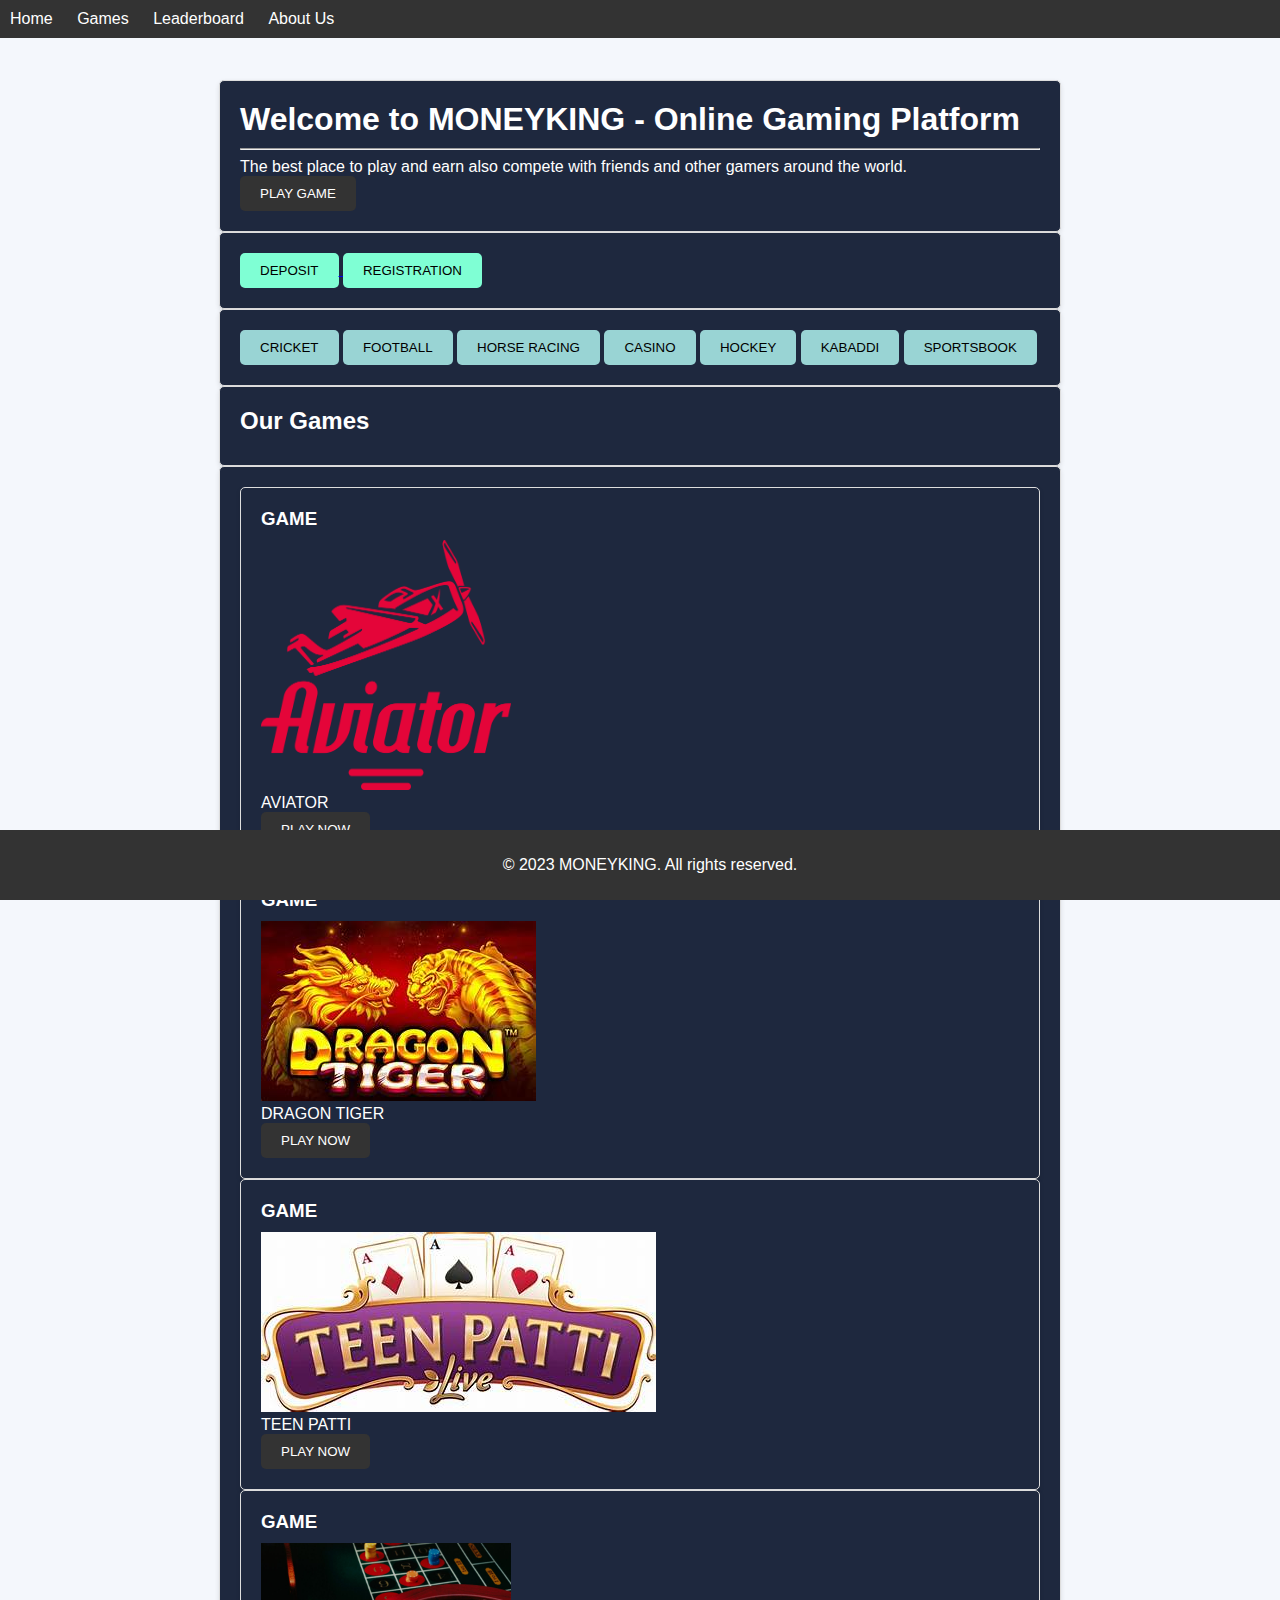
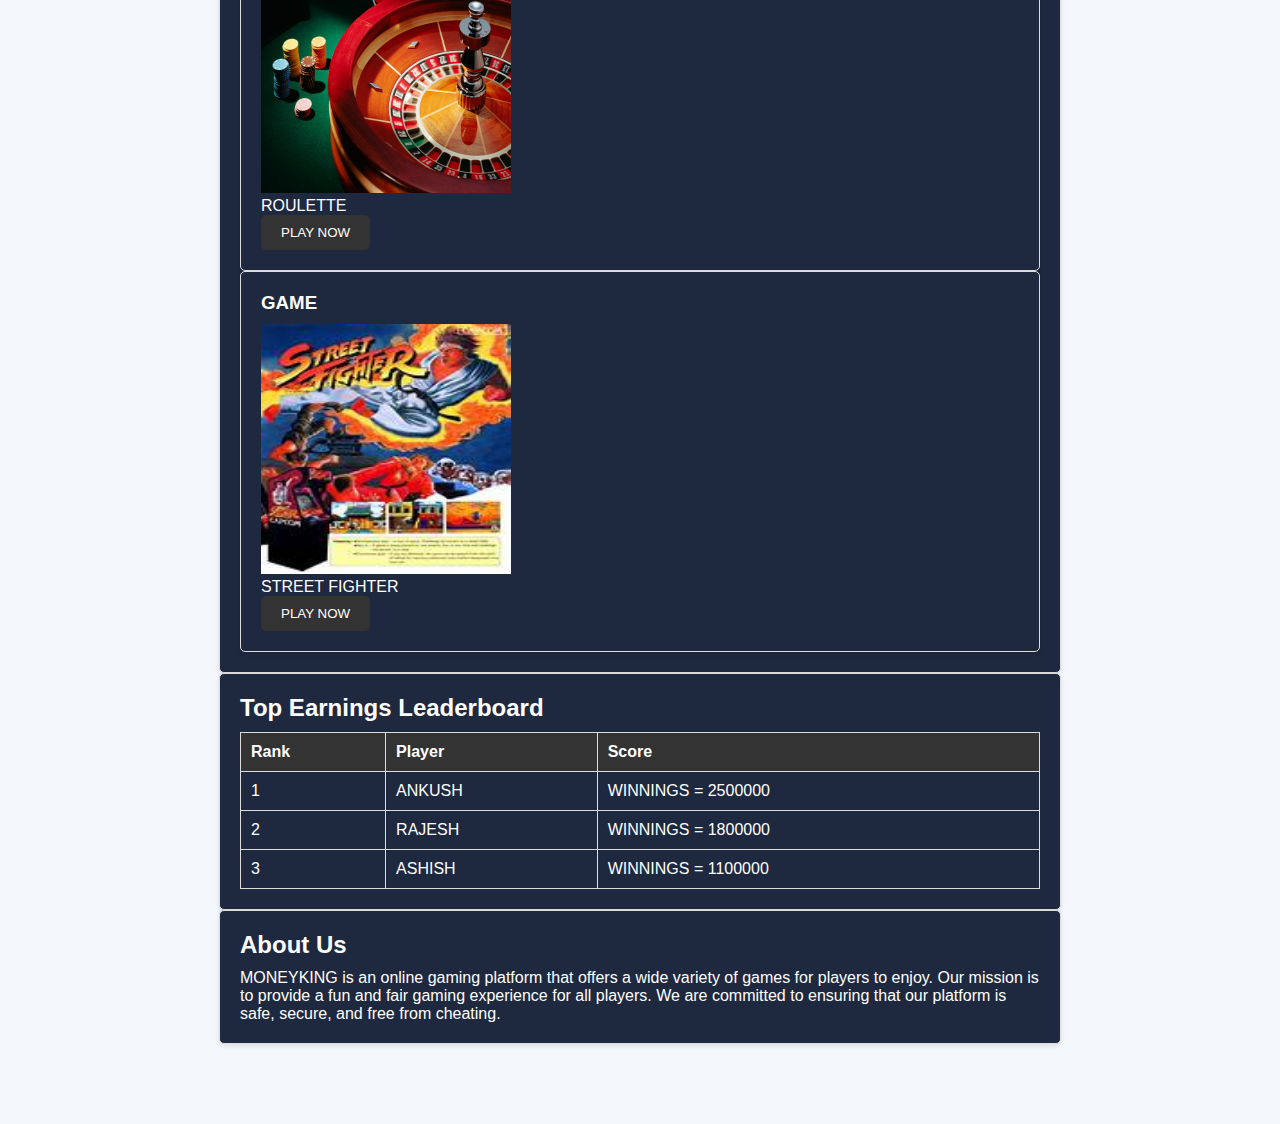
<file: index.html>
<!DOCTYPE html>
<html>
<head>
    <title>Fairplay - Online Gaming Platform</title>
    <meta charset="UTF-8">
    <meta name="viewport" content="width=device-width, initial-scale=1.0">
    <link rel="stylesheet" type="text/css" href="style.css">
    
</head>
<body>
    <header>
        <nav>
            <ul>
                <li><a href="#home">Home</a></li>
                <li><a href="#games">Games</a></li>
                <li><a href="#leaderboard">Leaderboard</a></li>
                <li><a href="#about">About Us</a></li>
            </ul>
        </nav>
    </header>
    <main>
       
        <section id="home">
            <h1>Welcome to MONEYKING - Online Gaming Platform</h1>
            <hr>
            <p>The best place to play and earn also compete with friends and other gamers around the world.</p>
            <button id="playGame">Play Game</button>
        </section>
        <section id="amount">
            <a href="deposit.html">
                <button id="DEP">DEPOSIT</button>
            </a>
           
           <a href="form.html">
            <button>REGISTRATION</button>
           </a>
           
        </section>
        <section id="more">
            <div id="moregames">
                <button id="cricket">cricket</button>
                <button id="Football">Football</button>
                <button id="Horse">Horse racing</button>
                <button id="Casino">Casino</button>
                <button id="hockey">Hockey</button>
               <button id="kabaddi">Kabaddi</button>
               <button id="Sportsbook">Sportsbook</button>
              
            </div>
            
        
        </section>
        <section id="games">
            <h2>Our Games</h2>
           
        </section>
      
<section id="gamebox">
   
    
        <section id="g1">
            <h3>GAME</h3>
            <img src="avia.png" class="img-fluid" alt="Responsive image">
            <p>AVIATOR</p>
            <button id="playit">Play Now</button>
        </section>
       
  
    <section id="g2">
        <h3>GAME</h3>
        <img src="dra.jpeg">
        <p>DRAGON TIGER</p>
        <button id="playit">Play Now</button>
    </section>
    <section id="g3">
        <h3>GAME</h3>
        <img src="teen.jpeg">
        <p>TEEN PATTI</p>
        <button id="playit">Play Now</button>
    </section>
   
    <section id="g4">
        <h3>GAME</h3>
        <img src="rou.jpg">
        <p>ROULETTE</p>
        <button id="playit">Play now</button>
    </section>
    
    <section id="g5">
        <h3>GAME</h3>
        <img src="th.jpeg">
        <p>STREET FIGHTER</p>
        <button id="playit">Play now</button>
    </section>


</section>


           
     
       
        <section id="leaderboard">
            <h2>Top Earnings Leaderboard</h2>
            <table>
                <thead>
                    <tr>
                        <th>Rank</th>
                        <th>Player</th>
                        <th>Score</th>
                    </tr>
                </thead>
                <tbody>
                    <tr>
                        <td>1</td>
                        <td>ANKUSH</td>
                        <td>WINNINGS = 2500000</td>
                    </tr>
                    <tr>
                        <td>2</td>
                        <td>RAJESH</td>
                        <td>WINNINGS = 1800000</td>
                    </tr>
                    <tr>
                        <td>3</td>
                        <td>ASHISH</td>
                        <td>WINNINGS = 1100000</td>
                    </tr>
                </tbody>
            </table>
        </section>
        <section id="about">
            <h2>About Us</h2>
            <p>MONEYKING is an online gaming platform that offers a wide variety of games for players to enjoy. Our mission is to provide a fun and fair gaming experience for all players. We are committed to ensuring that our platform is safe, secure, and free from cheating.</p>
        </section>
    </main>
    <footer>
        <p>&copy; 2023 MONEYKING. All rights reserved.</p>
    </footer>
    
</body>
<script src="first.js"></script>
</html>
</file>
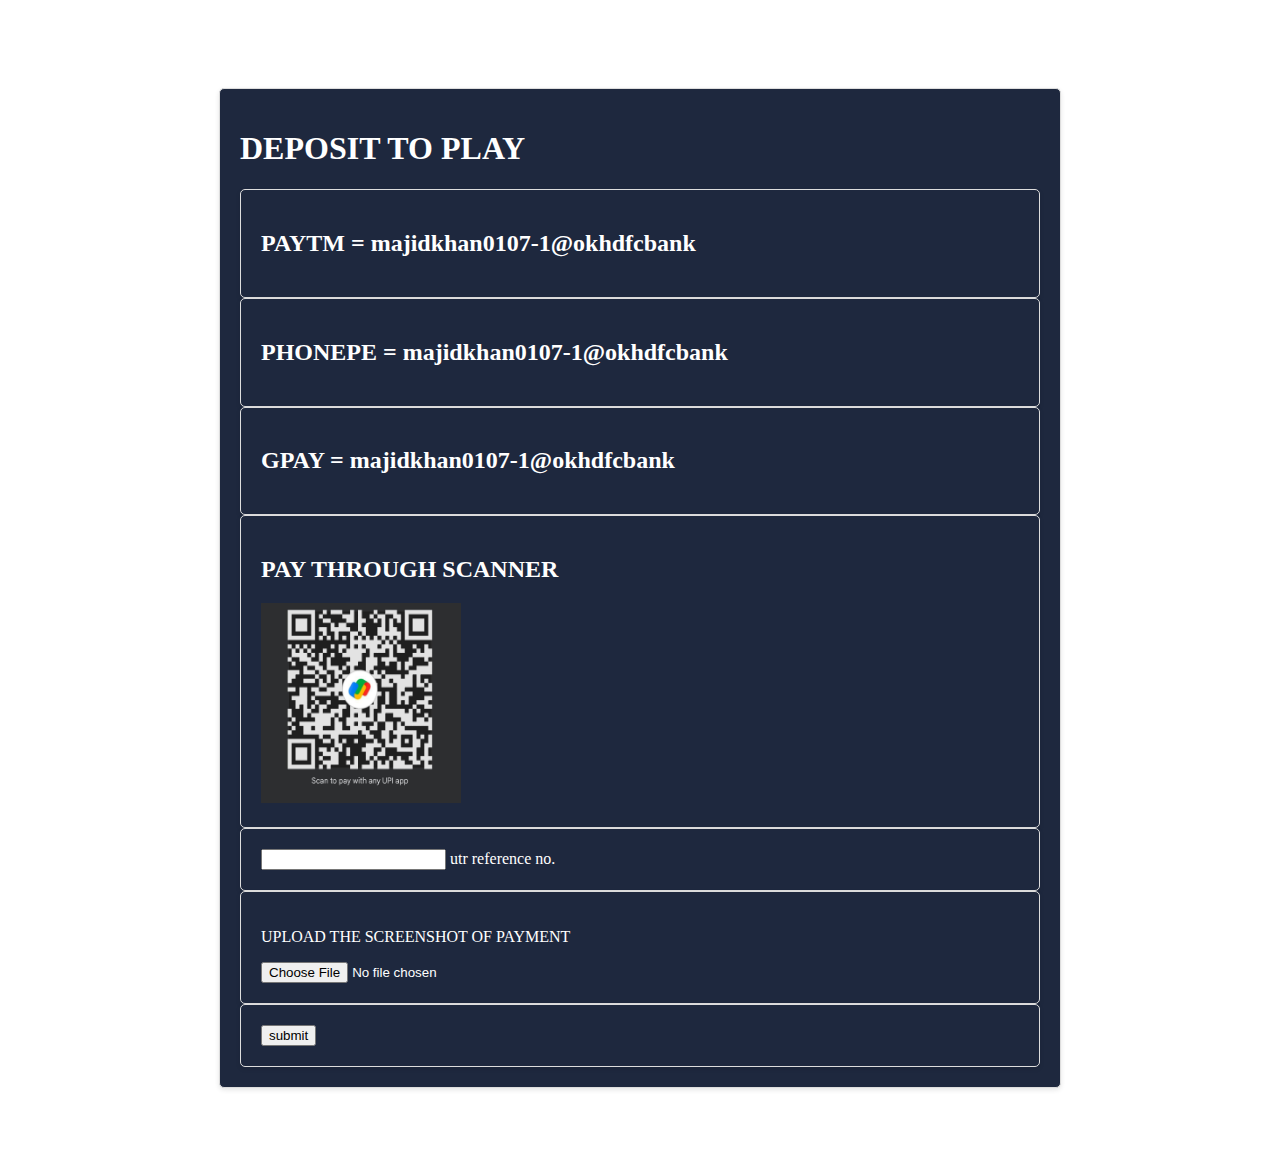
<file: deposit.html>
<!DOCTYPE html>
<html lang="en">
<head>
    <meta charset="UTF-8">
    <meta name="viewport" content="width=device-width, initial-scale=1.0">
    <title>Document</title>
    <link rel="stylesheet" href="dep.css">
</head>
<body>
    <main>

        <section id="DEPOSIT">
           <H1>
            DEPOSIT TO PLAY
           </H1> 
            <section id="paytm">
                <h2>
                    PAYTM = majidkhan0107-1@okhdfcbank
                </h2>
    
            </section>
            <section id="phonepe">
                <h2>
                    PHONEPE = majidkhan0107-1@okhdfcbank
               
            </section>
            <section id="GPAY">
                <h2>
                    GPAY =  majidkhan0107-1@okhdfcbank
                </h2>
               
            </section>
            <section id="scanner">
                <h2>PAY THROUGH SCANNER</h2>
                <img src="scann.jpg">
            </section>
            <section id="UTR">
                <input type="text"> utr reference no. 
            </section>
            <section id="ss">
                <p>
                    UPLOAD THE SCREENSHOT OF PAYMENT
                </p>
               <input class="file-upload-input"type="file"onchange =  "readURL(this)" accept=".jpg,.png,.jpeg">
            </section>
            <section id="submit">
                <button type="submit">submit</button>
            </section>

        </section>
        

    </main>
   
</body>
</html>
</file>
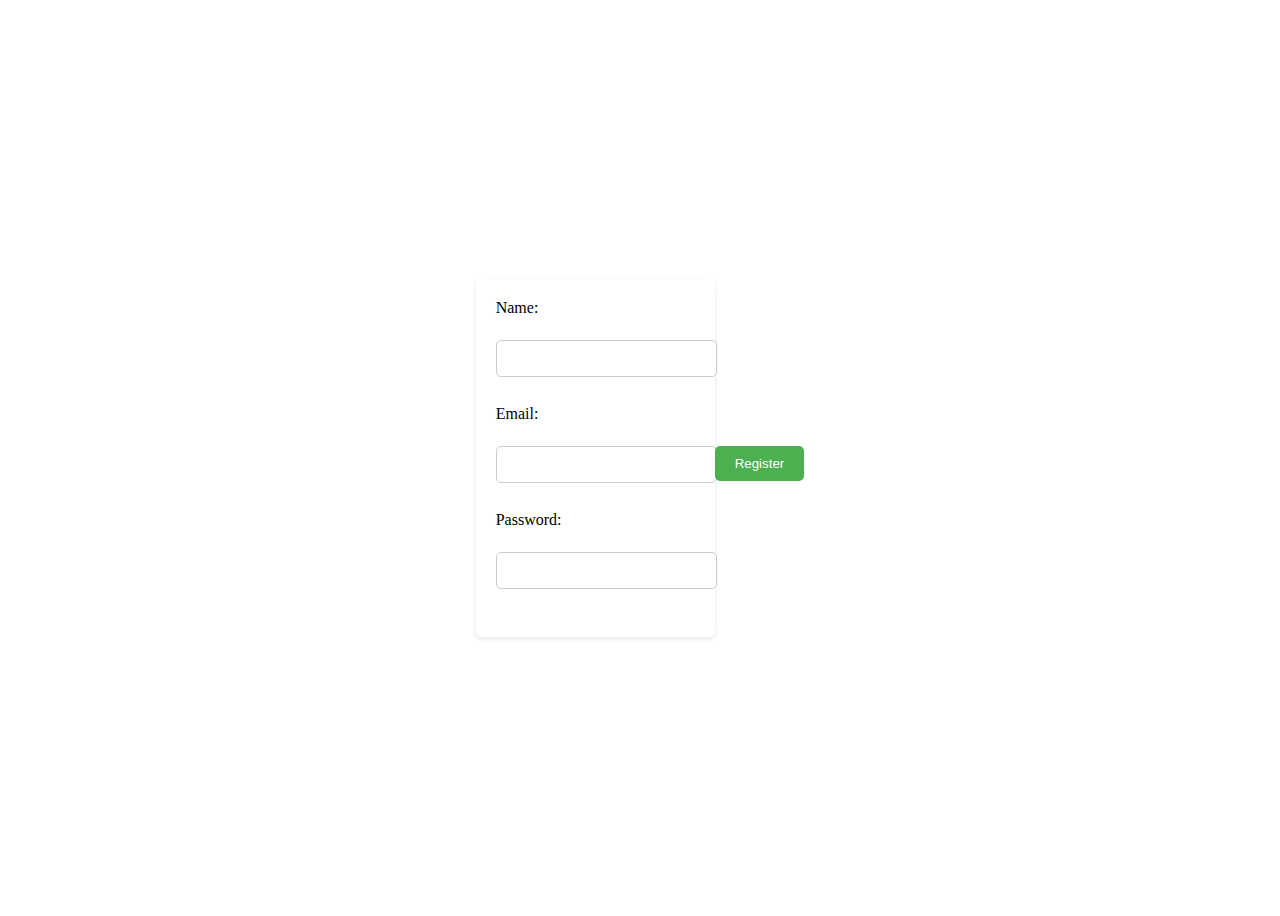
<file: form.html>
<!DOCTYPE html>
<html lang="en">
<head>
    <meta charset="UTF-8">
    <meta name="viewport" content="width=device-width, initial-scale=1.0">
    <title>Document</title>
    <link rel="stylesheet" href="forms.css">
</head>
<body>
    <div class="form-container">
        <form class="registration-form">
          <label for="name">Name:</label><br>
          <input type="text" id="name" name="name" required><br>
          <label for="email">Email:</label><br>
          <input type="email" id="email" name="email" required><br>
          <label for="password">Password:</label><br>
          <input type="password" id="password" name="password" required><br>
         
        </form>
        <a href="index.html">
            <button type="submit">Register</button>

          </a>
      </div>
    
</body>
</html>
</file>
<file: style.css>
body {
    font-family: Arial, sans-serif;
    margin: 0;
    padding: 0;
    background-color: #f4f7fc;
}

header {
    background-color: #333;
    color: #fff;
    padding: 10px;
    position: fixed;
    top: 0;
    width: 100%;
    z-index: 100;
}

header nav ul {
    list-style-type: none;
    margin: 0;
    padding: 0;
}

header nav ul li {
    display: inline-block;
    margin-right: 20px;
}

header nav a {
    color: #fff;
    text-decoration: none;
}

main {
    padding: 80px 0;
}

main section {
    color: white;
    margin: 0 auto;
    max-width: 800px;
    padding: 20px;
    background-color: #1e283e;
    border: 1px solid #ddd;
    border-radius: 5px;
    box-shadow: 0 2px 5px rgba(0, 0, 0, 0.1);
}

main section h1, main section h2, main section h3 {
    margin: 0 0 10px;
}

main section p {
    margin: 0;
}

main section button {
    background-color: #333;
    border: none;
    border-radius: 5px;
    color: #fff;
    padding: 10px 20px;
    text-transform: uppercase;
}

main section button:hover {
    background-color: #444;
}

main section table {
    border-collapse: collapse;
    width: 100%;
}

main section th, main section td {
    border: 1px solid #ddd;
    padding: 10px;
    text-align: left;
}

main section th {
    background-color: #333;
    color: #fff;
}

footer {
    background-color: #333;
    color: #fff;
    padding: 10px;
    text-align: center;
    position: fixed;
    bottom: 0;
    width: 100%;
    z-index: 100;
}
#g1 img{
    height: 250px;
    width: 250px;
}
#g4 img{
    height: 250px;
    width: 250px;
}
#g5 img{
    height: 250px;
    width: 250px;
}
#moregames button{
    background-color: rgb(153, 212, 212);
    color: black;
}
#amount button{
    background-color: aquamarine;
    color: black ;
}
</file>
<file: dep.css>
main {
        padding: 80px 0;
    }

main section{
    color: white;
    margin: 0 auto;
    max-width: 800px;
    padding: 20px;
    background-color: #1e283e;
    border: 1px solid #ddd;
    border-radius: 5px;
    box-shadow: 0 2px 5px rgba(0, 0, 0, 0.1);
}
img{
    height: 200px;
    width: 200px;
}
</file>
<file: forms.css>
.form-container {
    display: flex;
    justify-content: center;
    align-items: center;
    height: 100vh;
  }
  
  .registration-form {
    display: flex;
    flex-direction: column;
    background-color: #fff;
    padding: 20px;
    border-radius: 5px;
    box-shadow: 0 2px 5px rgba(0, 0, 0, 0.1);
  }
  
  .registration-form label {
    margin-bottom: 5px;
  }
  
  .registration-form input[type="text"],
  .registration-form input[type="email"],
  .registration-form input[type="password"] {
    padding: 10px;
    border: 1px solid #ccc;
    border-radius: 5px;
    margin-bottom: 10px;
    width: 100%;
  }
  
  .registration-form button[type="submit"] {
    background-color: #4CAF50;
    color: white;
    padding: 10px 20px;
    border: none;
    border-radius: 5px;
    cursor: pointer;
    margin-top: 10px;
  }
  
  .form-container button[type="submit"]:hover {
    background-color: #45a049;
  }
  .form-container button{
    background-color: #4CAF50;
    color: white;
    padding: 10px 20px;
    border: none;
    border-radius: 5px;
    cursor: pointer;
    margin-top: 10px;
  }
</file>
